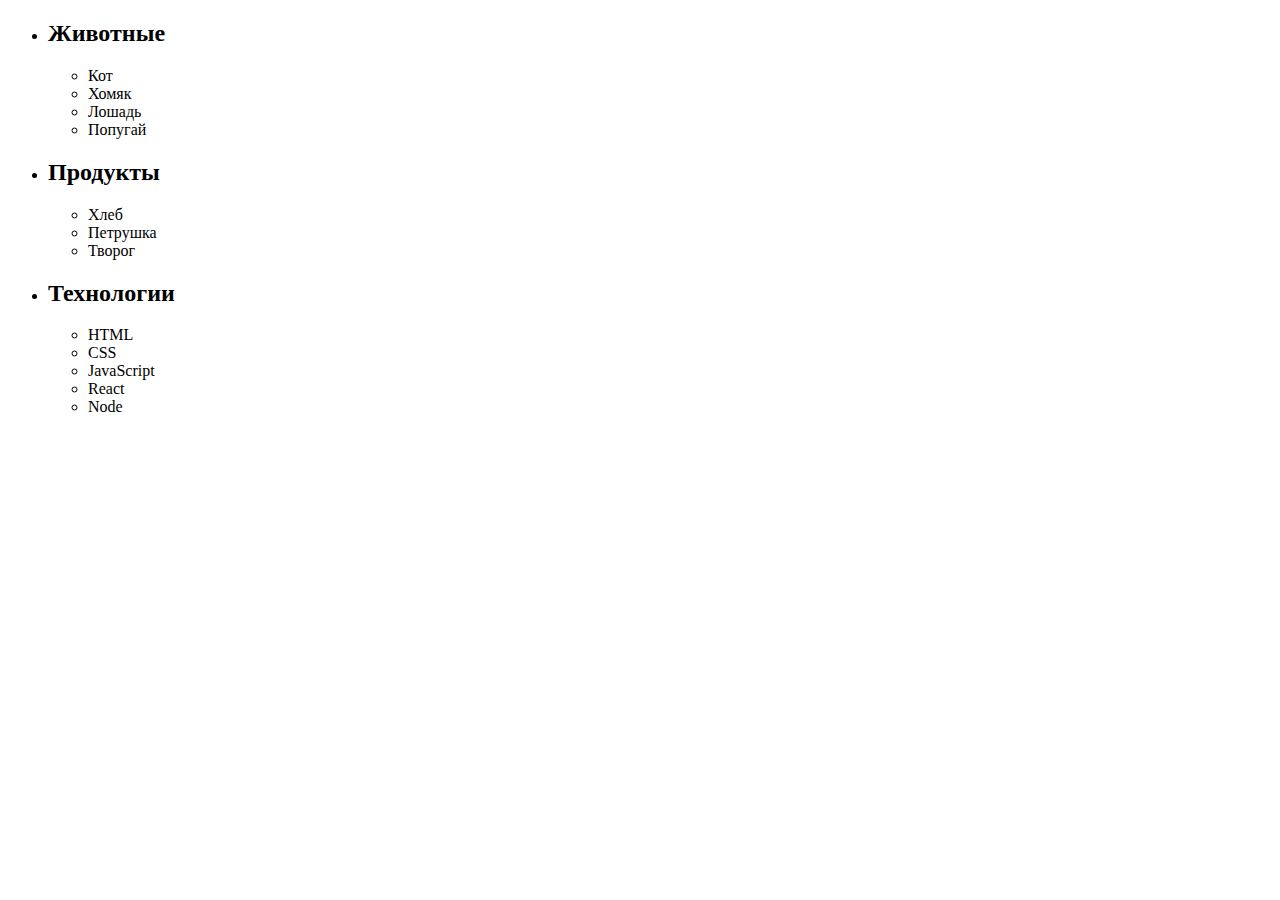
<file: module-05-js/index.html>
<!DOCTYPE html>
<html lang="en">
<head>
    <meta charset="UTF-8">
    <meta name="viewport" content="width=device-width, initial-scale=1.0">
    <title>Document</title>
</head>
<body>
    <ul id="categories">
        <li class="item">
          <h2>Животные</h2>
      
          <ul>
            <li>Кот</li>
            <li>Хомяк</li>
            <li>Лошадь</li>
            <li>Попугай</li>
          </ul>
        </li>
        <li class="item">
          <h2>Продукты</h2>
      
          <ul>
            <li>Хлеб</li>
            <li>Петрушка</li>
            <li>Творог</li>
          </ul>
        </li>
        <li class="item">
          <h2>Технологии</h2>
      
          <ul>
            <li>HTML</li>
            <li>CSS</li>
            <li>JavaScript</li>
            <li>React</li>
            <li>Node</li>
          </ul>
        </li>
      </ul>
    <script src="./index.js"></script>
</body>
</html>
</file>
